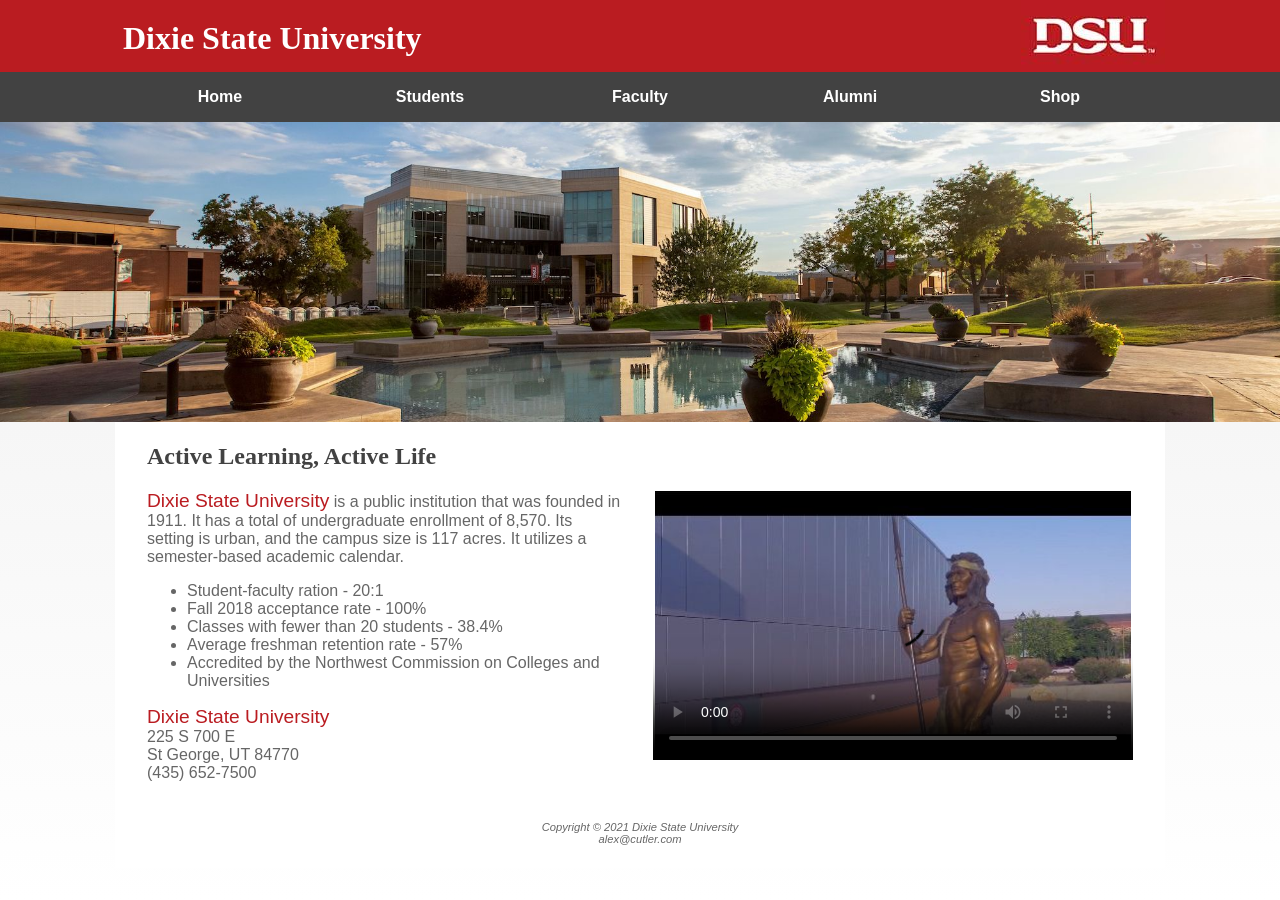
<file: index.html>
<!DOCTYPE html>
<html lang="en">
    <head>
        <title>Dixie State University</title>
        <meta charset="utf-8">
        <meta name="robots" content="noindex">
        <meta name="viewport" content="width=device-width initial-scale=1.0">
        <meta name="description" content="This page introduces Dixie State University and provides some basic information about the university.">
        <link href="style.css" rel="stylesheet" type="text/css">
    </head>
    <body>
        <div id="wrapper">
            <div id="redbar"></div>
            <div id="greybar"></div>
            <header>
                <a href="index.html"><h1>Dixie State University</h1></a>
            </header>
            <nav>
                <ul>
                    <li><a href="index.html">Home</a></li>
                    <li><a href="students.html">Students</a></li>
                    <li><a href="faculty.html">Faculty</a></li>
                    <li><a href="alumni.html">Alumni</a></li>
                    <li><a href="shop.html">Shop</a></li>
                </ul>
            </nav>
            <div id="homehero"></div>
            <main>
                <h2>Active Learning, Active Life</h2>
                <video controls poster="movie.jpg" width="480" height="270">
                    <source src="movie.mp4">
                </video>
                <p><span class="dsu">Dixie State University</span> is a public institution that was founded in 1911.  It has a total of undergraduate enrollment of 8,570.  Its setting is urban, and the campus size is 117 acres.  It utilizes a semester-based academic calendar.</p>
                <ul>
                    <li>Student-faculty ration - 20:1</li>
                    <li>Fall 2018 acceptance rate - 100%</li>
                    <li>Classes with fewer than 20 students - 38.4%</li>
                    <li>Average freshman retention rate - 57%</li>
                    <li>Accredited by the Northwest Commission on Colleges and Universities</li>
                </ul>
                <div>
                    <p><span class="dsu">Dixie State University</span> <br>225 S 700 E <br>St George, UT 84770 <br>(435) 652-7500</p>
                </div>
            </main>
            <footer>
                <p>Copyright &copy; 2021 Dixie State University<br>alex@cutler.com</p>
            </footer>
        </div>
    </body>
</html>
</file>
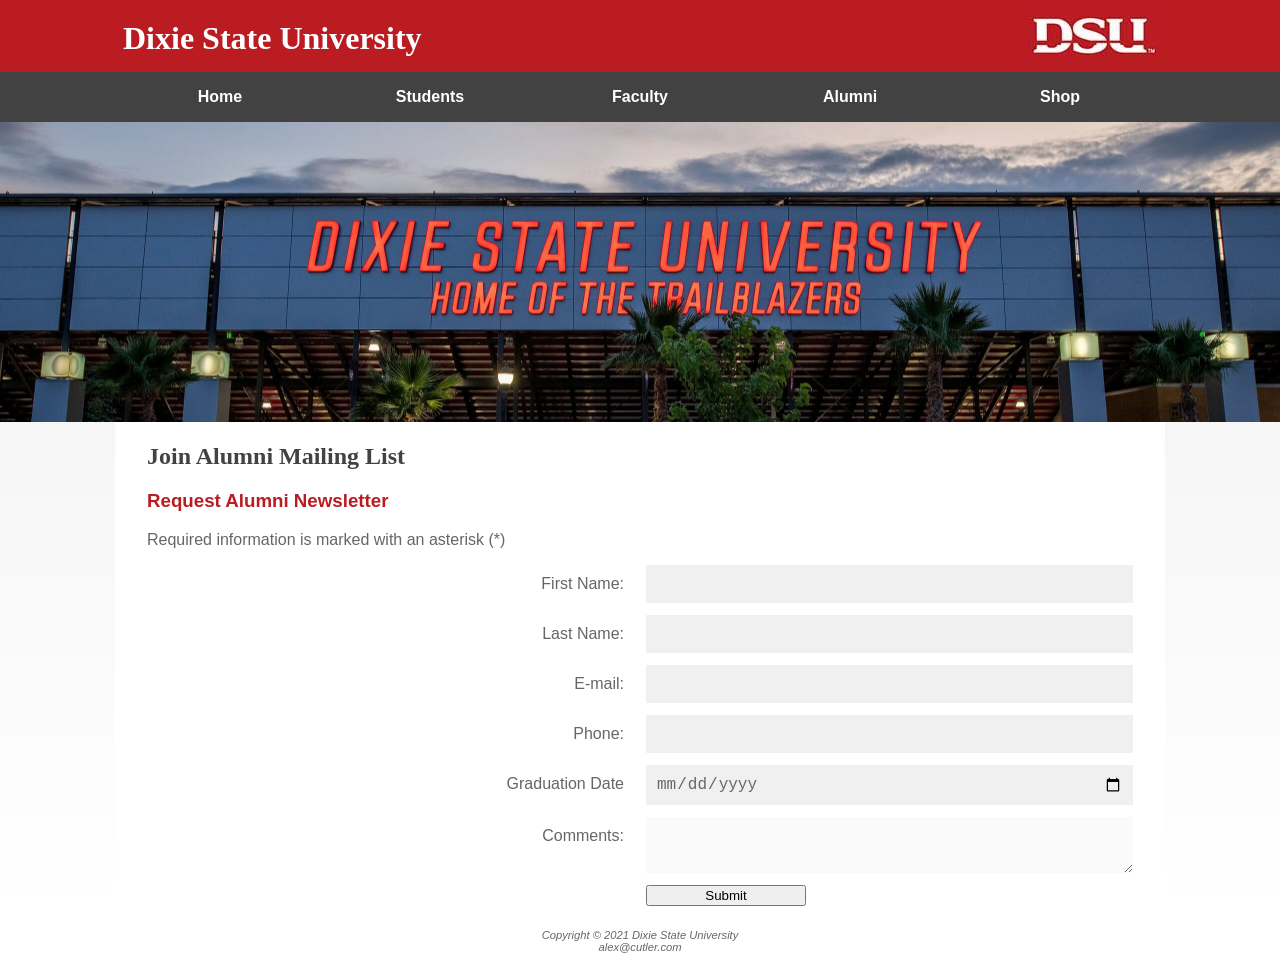
<file: alumni.html>
<!DOCTYPE html>
<html lang="en">
    <head>
        <title>Dixie State University :: Alumni</title>
        <meta charset="utf-8">
        <meta name="robots" content="noindex">
        <meta name="viewport" content="width=device-width initial-scale=1.0">
        <meta name="description" content="This page allows people to sign up for the Dixie State University Alumni Newsletter.">
        <link href="style.css" rel="stylesheet" type="text/css">
        <script>
            function validateForm() {
                if (document.forms[0].myEmail.value == "" ) {
                    alert("Please enter an e-mail address.");
                    return false;
                } // end if statement
                return true;
            } // end function validateForm
        </script>
    </head>
    <body>
        <div id="wrapper">
            <div id="redbar"></div>
            <div id="greybar"></div>
            <header>
                <a href="index.html"><h1>Dixie State University</h1></a>
            </header>
            <nav>
                <ul>
                    <li><a href="index.html">Home</a></li>
                    <li><a href="students.html">Students</a></li>
                    <li><a href="faculty.html">Faculty</a></li>
                    <li><a href="alumni.html">Alumni</a></li>
                    <li><a href="shop.html">Shop</a></li>
                </ul>
            </nav>
            <div id="alumnihero"></div>
            <main>
                <h2>Join Alumni Mailing List</h2>
                <h3>Request Alumni Newsletter</h3>
                <p>Required information is marked with an asterisk (*)</p>
                <form method="post" onsubmit="return validateForm();" action="https://cit.dixie.edu/web/1400/mail.php">
                    <label for="fname">First Name:</label>
                    <input id="fname" name="FName">
                    <label for="lname">Last Name:</label>
                    <input id="lname" name="LName">
                    <label for="myEmail">E-mail:</label>
                    <input type="text" name="myEmail" id="myEmail">
                    <label for="myphone">Phone:</label>
                    <input id="myphone" name="myPhone" type="tel">
                    <label for="graduationdate">Graduation Date</label>
                    <input id="graduationdate" name="myGraduationDate" type="date">
                    <label for="comments">Comments:</label>
                    <textarea id="comments" cols="20" rows="2"></textarea>
                    <button id="mySubmit">Submit</button>
                </form>
            </main>
            <footer>
                <p>Copyright &copy; 2021 Dixie State University<br>alex@cutler.com</p>
            </footer>
        </div>
    </body>
</html>
</file>
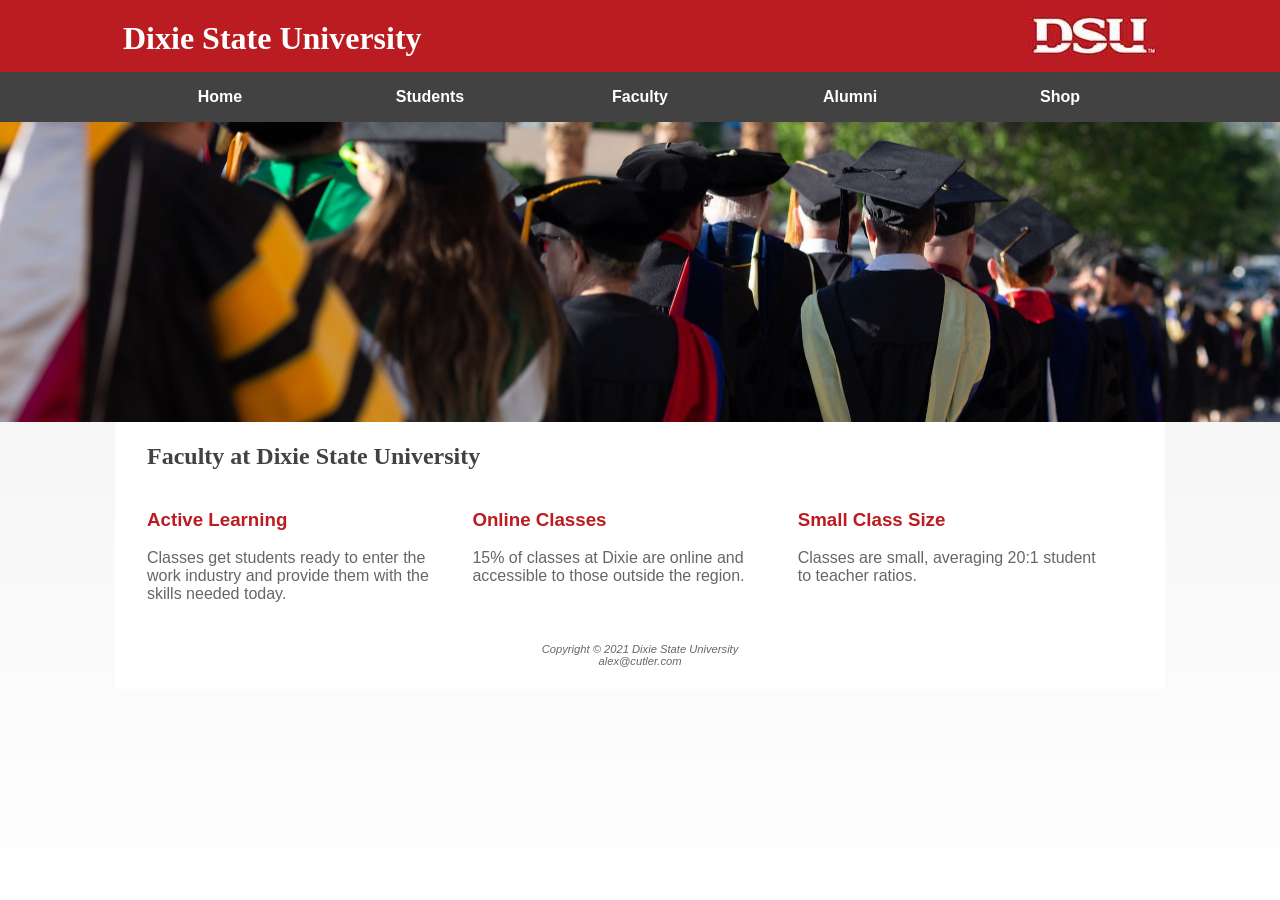
<file: faculty.html>
<!DOCTYPE html>
<html lang="en">
    <head>
        <title>Dixie State University :: Faculty</title>
        <meta charset="utf-8">
        <meta name="robots" content="noindex">
        <meta name="viewport" content="width=device-width initial-scale=1.0">
        <meta name="description" content="This page provides basic information about classes at Dixie State University.">
        <link href="style.css" rel="stylesheet" type="text/css">
    </head>
    <body>
        <div id="wrapper">
            <div id="redbar"></div>
            <div id="greybar"></div>
            <header>
                <a href="index.html"><h1>Dixie State University</h1></a>
            </header>
            <nav>
                <ul>
                    <li><a href="index.html">Home</a></li>
                    <li><a href="students.html">Students</a></li>
                    <li><a href="faculty.html">Faculty</a></li>
                    <li><a href="alumni.html">Alumni</a></li>
                    <li><a href="shop.html">Shop</a></li>
                </ul>
            </nav>
            <div id="facultyhero"></div>
            <main>
                <h2>Faculty at Dixie State University</h2>
                <div>
                    <section>
                        <h3>Active Learning</h3>
                        <p>Classes get students ready to enter the work industry and provide them with the skills needed today.</p>
                    </section>
                    <section>
                        <h3>Online Classes</h3>
                        <p>15% of classes at Dixie are online and accessible to those outside the region.</p>
                    </section>
                    <section>
                        <h3>Small Class Size</h3>
                        <p>Classes are small, averaging 20:1 student to teacher ratios.</p>
                    </section>
                </div>
                <div class="clear"></div>
            </main>
            <footer>
                <p>Copyright &copy; 2021 Dixie State University<br>alex@cutler.com</p>
            </footer>
        </div>
    </body>
</html>
</file>
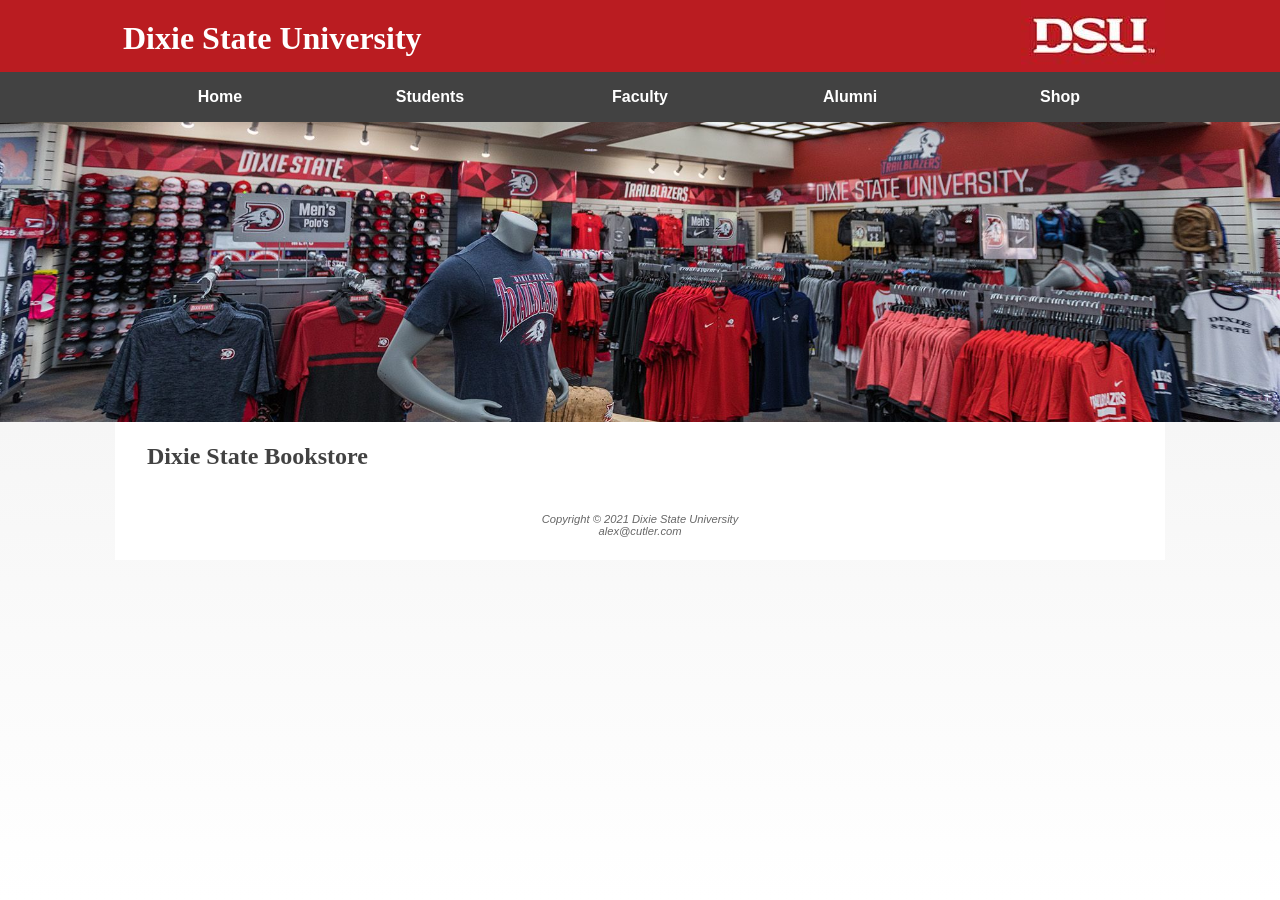
<file: shop.html>
<!DOCTYPE html>
<html lang="en">
    <head>
        <title>Dixie State University :: Bookstore</title>
        <meta charset="utf-8">
        <meta name="robots" content="noindex">
        <meta name="viewport" content="width=device-width initial-scale=1.0">
        <meta name="description" content="This page allows people to make online purchases for Dixie State University swag and books from the Dixie State University Bookstore.">
        <link href="style.css" rel="stylesheet" type="text/css">
    </head>
    <body onload="alert('Today only - 10% off on a weekend - coupon code TrailBlazers');">
        <div id="wrapper">
            <div id="redbar"></div>
            <div id="greybar"></div>
            <header>
                <a href="index.html"><h1>Dixie State University</h1></a>
            </header>
            <nav>
                <ul>
                    <li><a href="index.html">Home</a></li>
                    <li><a href="students.html">Students</a></li>
                    <li><a href="faculty.html">Faculty</a></li>
                    <li><a href="alumni.html">Alumni</a></li>
                    <li><a href="shop.html">Shop</a></li>
                </ul>
            </nav>
            <div id="shophero"></div>
            <main>
                <h2>Dixie State Bookstore</h2>
                <div id="my-store-74279769"></div>
                <div>
                    <script data-cfasync="false" type="text/javascript" src="https://app.ecwid.com/script.js?74279769&data_platform=code&data_date=2022-04-07" charset="utf-8"></script>
                    <script type="text/javascript">xProductBrowser("categoriesPerRow=3","views=grid(20,3) list(60) table(60)","categoryView=grid","searchView=list","id=my-store-74279769");</script>
                </div>
            </main>
            <footer>
                <p>Copyright &copy; 2021 Dixie State University <br>alex@cutler.com</p>
            </footer>
        </div>
    </body>
</html>
</file>
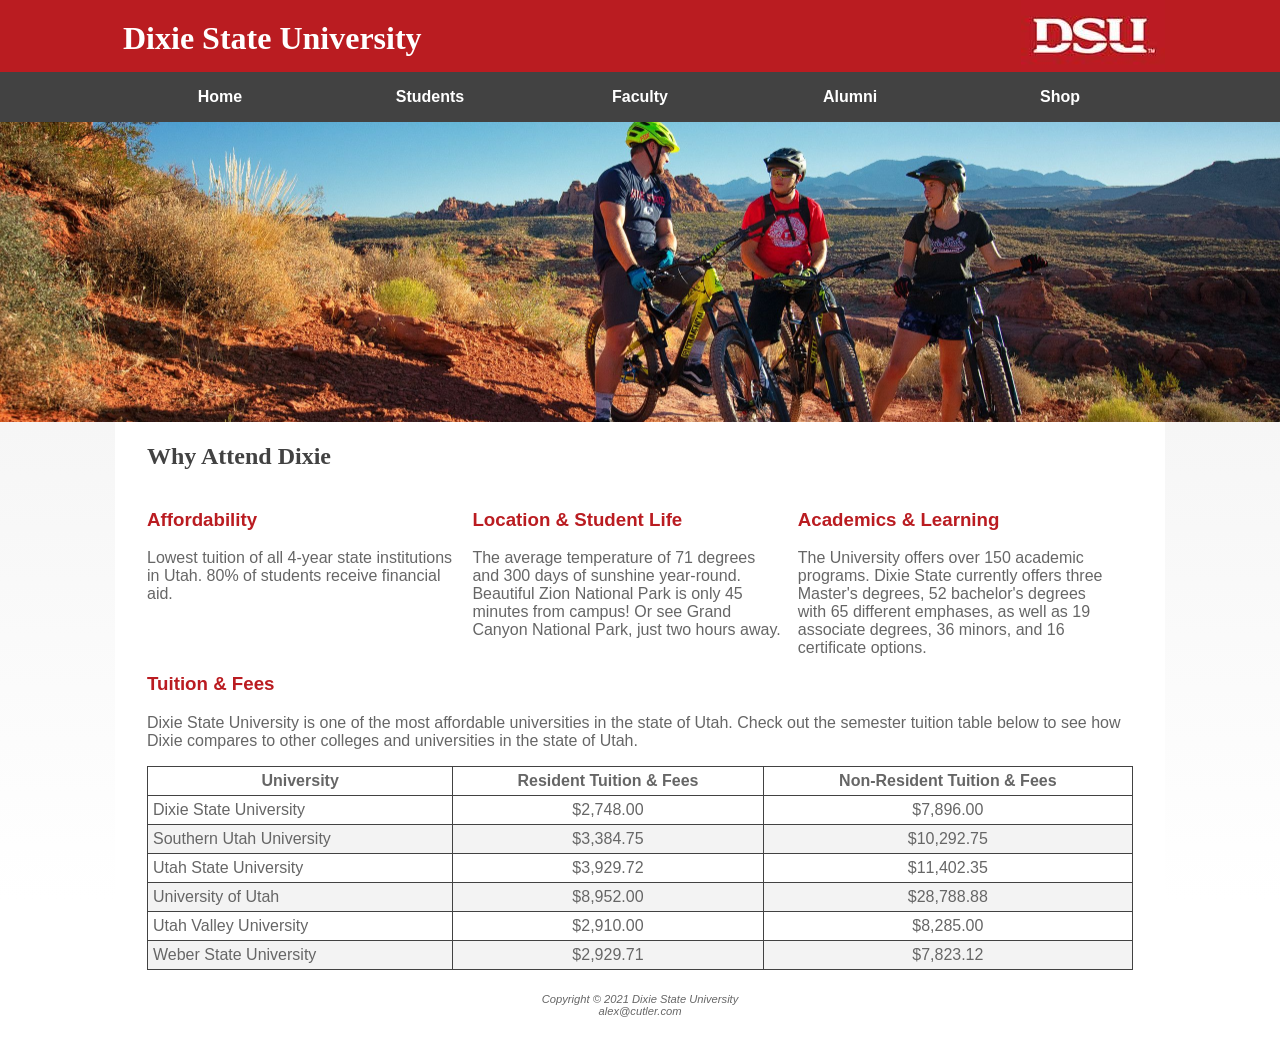
<file: students.html>
<!DOCTYPE html>
<html lang="en">
    <head>
        <title>Dixie State University :: Students</title>
        <meta charset="utf-8">
        <meta name="robots" content="noindex">
        <meta name="viewport" content="width=device-width initial-scale=1.0">
        <meta name="description" content="This page provides some helpful information for students, including semester tuition and academic program information.">
        <link href="style.css" rel="stylesheet" type="text/css">
    </head>
    <body>
        <div id="wrapper">
            <div id="redbar"></div>
            <div id="greybar"></div>
            <header>
                <a href="index.html"><h1>Dixie State University</h1></a>
            </header>
            <nav>
                <ul>
                    <li><a href="index.html">Home</a></li>
                    <li><a href="students.html">Students</a></li>
                    <li><a href="faculty.html">Faculty</a></li>
                    <li><a href="alumni.html">Alumni</a></li>
                    <li><a href="shop.html">Shop</a></li>
                </ul>
            </nav>
            <div id="studenthero"></div>
            <main>
                <h2>Why Attend Dixie</h2>
                <div>
                    <section>
                        <h3>Affordability</h3>
                        <p>Lowest tuition of all 4-year state institutions in Utah.  80% of students receive financial aid.</p>
                    </section>
                    <section>
                        <h3>Location & Student Life</h3>
                        <p>The average temperature of 71 degrees and 300 days of sunshine year-round.  Beautiful Zion National Park is only 45 minutes from campus!  Or see Grand Canyon National Park, just two hours away.</p>
                    </section>
                    <section>
                        <h3>Academics & Learning</h3>
                        <p>The University offers over 150 academic programs.  Dixie State currently offers three Master's degrees, 52 bachelor's degrees with 65 different emphases, as well as 19 associate degrees, 36 minors, and 16 certificate options.</p>
                    </section>
                    <h3>Tuition & Fees</h3>
                    <p>Dixie State University is one of the most affordable universities in the state of Utah. Check out the semester tuition table below to see how Dixie compares to other colleges and universities in the state of Utah.</p>
                    <table>
                        <thead>
                            <tr>
                                <th>University</th>
                                <th>Resident Tuition & Fees</th>
                                <th>Non-Resident Tuition & Fees</th>
                            </tr>
                        </thead>
                        <tbody>
                            <tr>
                                <td class="text">Dixie State University</td>
                                <td>$2,748.00</td>
                                <td>$7,896.00</td>
                            </tr>
                            <tr>
                                <td class="text">Southern Utah University</td>
                                <td>$3,384.75</td>
                                <td>$10,292.75</td>
                            </tr>
                            <tr>
                                <td class="text">Utah State University</td>
                                <td>$3,929.72</td>
                                <td>$11,402.35</td>
                            </tr>
                            <tr>
                                <td class="text">University of Utah</td>
                                <td>$8,952.00</td>
                                <td>$28,788.88</td>
                            </tr>
                            <tr>
                                <td class="text">Utah Valley University</td>
                                <td>$2,910.00</td>
                                <td>$8,285.00</td>
                            </tr>
                            <tr>
                                <td class="text">Weber State University</td>
                                <td>$2,929.71</td>
                                <td>$7,823.12</td>
                            </tr>
                        </tbody>
                    </table>
                </div>
                <div class="clear"></div>
            </main>
            <footer>
                <p>Copyright &copy; 2021 Dixie State University<br>alex@cutler.com</p>
            </footer>
        </div>
    </body>
</html>
</file>
<file: style.css>
* {
    box-sizing: border-box;
}
body {
    background-color: #ffffff;
    color: #666666;
    font-family: Verdana, Geneva, Tahoma, sans-serif;
    background-image: linear-gradient(to bottom, #eeeeee, #ffffff);
    background-attachment: fixed;
    margin: 0px;
}
header {
    background-color: #ba1c21;
    color: #ffffff;
    font-family: Georgia, 'Times New Roman', Times, serif;
    grid-row: 1 / 2;
    grid-column: 2 / 8;
}
header h1 {
    line-height: 240%;
    background-image: url(dsu.jpg);
    background-repeat: no-repeat;
    background-position: right;
    padding-left: 0.5rem;
    height: 72px;
    margin: 0;
}
nav {
    font-weight: bold;
    position: sticky;
    top: 0;
    background-color: #424242;
    grid-row: 2 / 3;
    grid-column: 2 / 8;
}
h2 {
    color: #424242;
    font-family: Georgia, 'Times New Roman', Times, serif;
}
dt {
    color: #ba1c21;
    font-weight: bold;
}
.dsu {
    color: #ba1c21;
    font-size: 1.2em;
}
footer {
    font-size: .70em;
    font-style: italic;
    text-align: center;
    padding: 1em;
    background-color: #ffffff;
    grid-row: 5 / 6;
    grid-column: 2 / 8;
}
#wrapper {
    display: grid;
    grid-auto-rows: minmax(0px, auto);
    grid-template-columns: minmax(0px, 1fr) repeat(6, minmax(0px, 175px)) minmax(0px, 1fr);
}
h3 {
    color: #ba1c21;
}
main {
    padding-right: 2em;
    padding-left: 2em;
    display: block;
    background-color: #ffffff;
    padding-top: 1px;
    padding-bottom: 1px;
    grid-row: 4 / 5;
    grid-column: 2 / 8;
}
#homehero {
    background-image: url(homehero.jpg);
    height: 300px;
    background-size: cover;
    background-repeat: no-repeat;
    background-position: center;
    grid-row: 3 / 4;
    grid-column: 1 / 9;
}
#studenthero {
    background-image: url(studenthero.jpg);
    height: 300px;
    background-size: cover;
    background-repeat: no-repeat;
    background-position: center;
    grid-row: 3 / 4;
    grid-column: 1 / 9;
}
#facultyhero {
    background-image: url(facultyhero.jpg);
    height: 300px;
    background-size: cover;
    background-repeat: no-repeat;
    background-position: center;
    grid-row: 3 / 4;
    grid-column: 1 / 9;
}
#alumnihero {
    background-image: url(alumnihero.jpg);
    height: 300px;
    background-size: cover;
    background-repeat: no-repeat;
    background-position: center;
    grid-row: 3 / 4;
    grid-column: 1 / 9;
}
#shophero {
    background-image: url(shophero.jpg);
    height: 300px;
    background-size: cover;
    background-repeat: no-repeat;
    background-position: center;
    grid-row: 3 / 4;
    grid-column: 1 / 9;
}
nav a {
    text-decoration: none;
    color: #ffffff;
    display: block;
    text-align: center;
    transition: ease-out;
    transition-duration: 0.5s;
    padding: 1rem;
}
nav a:hover {
    background-color: #ba1c21;
}
nav ul {
    list-style-type: none;
    margin: 0px;
    padding: 0px;
    display: flex;
    flex-flow: row, nowrap;
}
section {
    float: left;
    width: 33%;
    padding-right: 1rem;
}
.clear {
    clear: both;
}
header a {
    text-decoration: none;
    color: #ffffff;
}
#redbar {
    background-color: #ba1c21;
    grid-row: 1 / 2;
    grid-column: 1 / 9;
}
#greybar {
    background-color: #424242;
    grid-row: 2 / 3;
    grid-column: 1 / 9;
}
nav ul li {
    width: 100%;
}
@media screen and (max-width:1100px) {
    #wrapper{
        display: grid;
        grid-auto-rows: minmax(0px, auto);
        grid-template-columns: minmax(0px, 1fr) repeat(6, minmax(0px, 150px)) minmax(0px, 1fr);
    }
}
@media screen and (max-width:900px) {
    nav {
        grid-row: 2 / 3;
        grid-column: 1 / 5;
    }
    nav ul {
        flex-flow: column nowrap;
    }
    #homehero {
        grid-row: 2 / 3;
        grid-column: 5 / 8;
        height: auto;
    }
    #studenthero {
        grid-row: 2 / 3;
        grid-column: 5 / 8;
        height: auto;
    }
    #facultyhero {
        grid-row: 2 / 3;
        grid-column: 5 / 8;
        height: auto;
    }
    #alumnihero {
        grid-row: 2 / 3;
        grid-column: 5 / 8;
        height: auto;
    }
    #shophero {
        grid-row: 2 / 3;
        grid-column: 5 / 8;
        height: auto;
    }
    section {
        float: none;
        width: 100%;
        padding-right: 0px;
    }
    video {
        float: none;
        margin: 0;
        width: 100%;
        height: auto;
    }
}
@media screen and (max-width:600px){
    header h1 {
        background-image: none;
        text-align: center;
    }
    nav {
        grid-row: 2 / 3;
        grid-column: 1 / 9;
    }
    #homehero {
        display: none;
    }
    #studenthero {
        display: none;
    }
    #facultyhero {
        display: none;
    }
    #alumnihero {
        display: none;
    }
    #shophero {
        display: none;
    }
}
table {
    margin: 0 auto;
    border: 1px solid #424242;
    width: 100%;
    border-collapse: collapse;
}
td {
    padding: 5px;
    border: 1px solid #424242;
    text-align: center;
    border-collapse: collapse;
}
th {
    padding: 5px;
    border: 1px solid #424242;
    border-collapse: collapse;
}
.text {
    text-align: left;
}
table tr:nth-child(even) {
    background-color: #f3f3f3;
}
form {
    display: grid;
    grid-template-rows: auto;
    grid-template-columns: minmax(200px, 1fr) minmax(200px, 1fr);
    gap: 0.75rem;
    width: 100%;
}
input, textarea {
    font-size: 1rem;
    padding: 10px;
    color: #666666;
    background-color: #fafafa;
    border: none;
}
input, textarea:focus {
    outline: none;
    background-color: #f0f0f0;
}
label {
    padding: 10px;
    text-align: right;
}
#mySubmit {
    width: 10rem;
    grid-column: 2 / 3;
}
video {
    float: right;
    margin-left: 2em;
}
</file>
